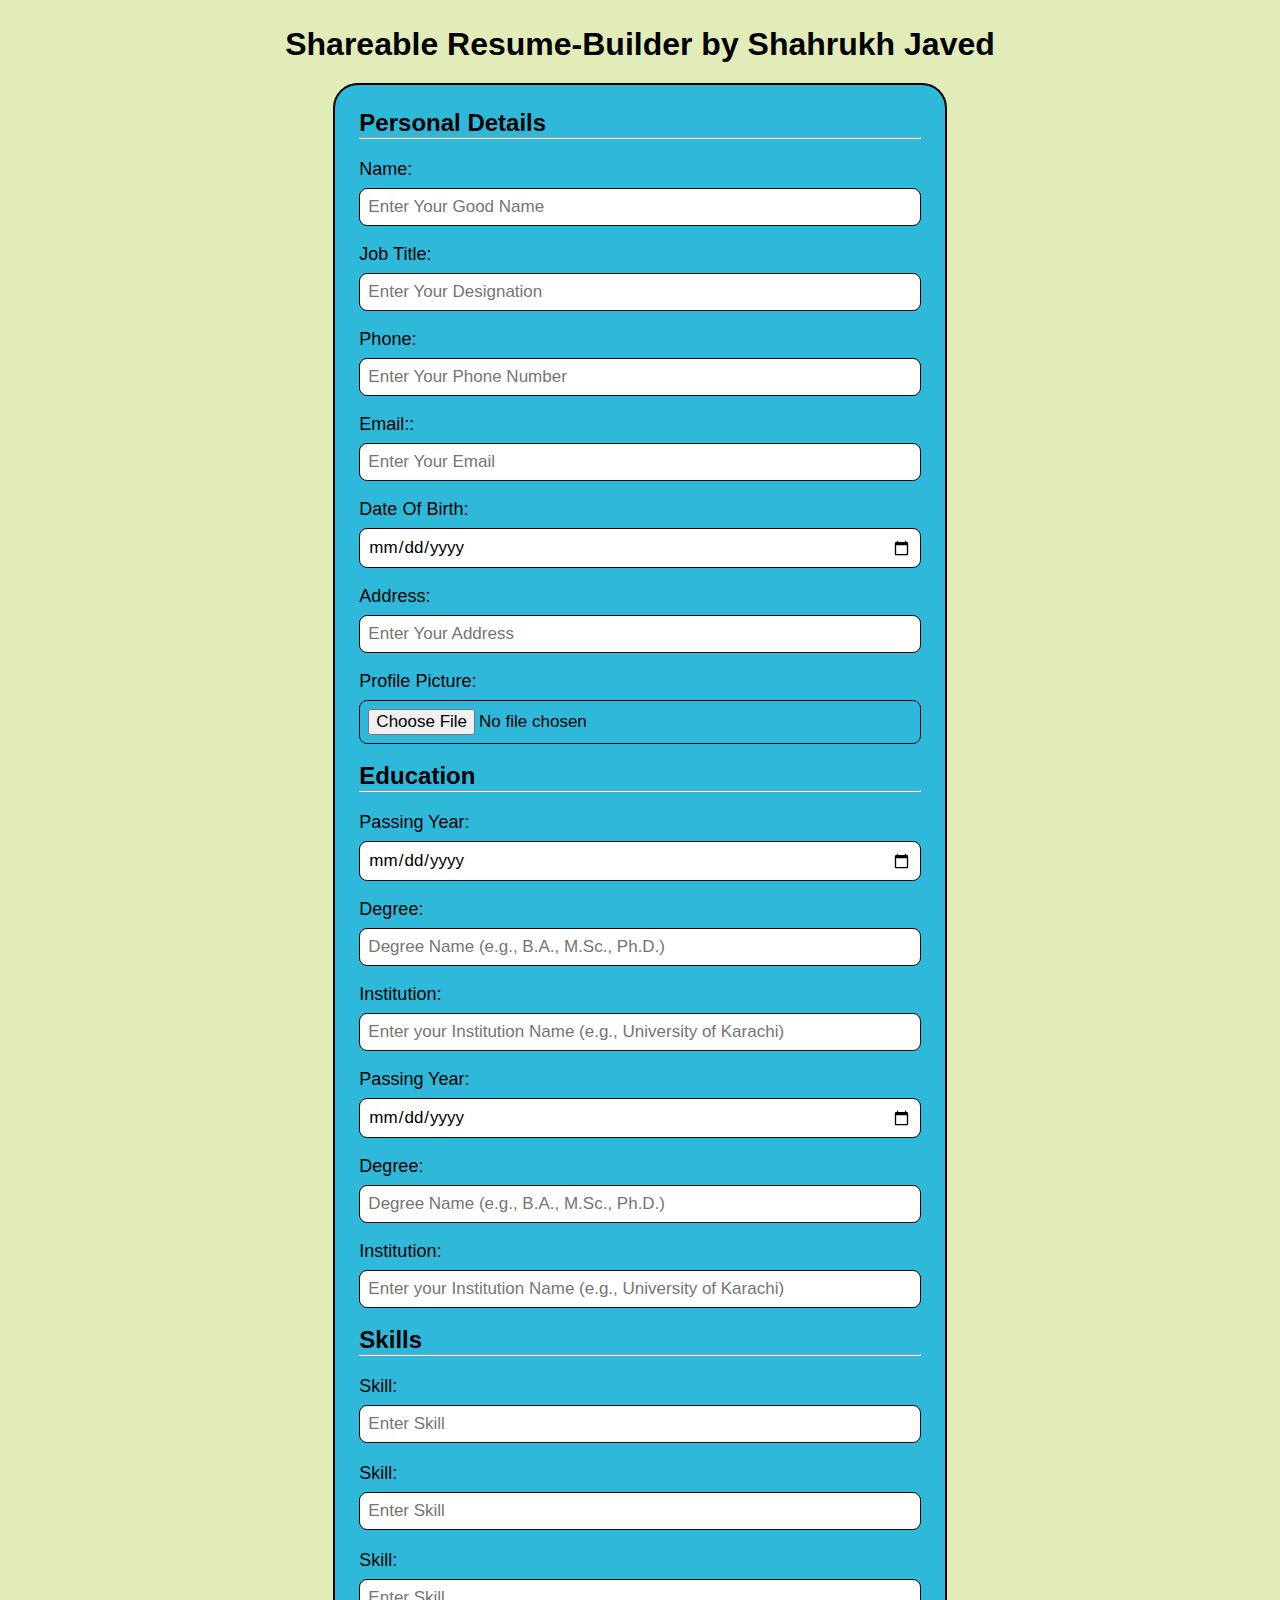
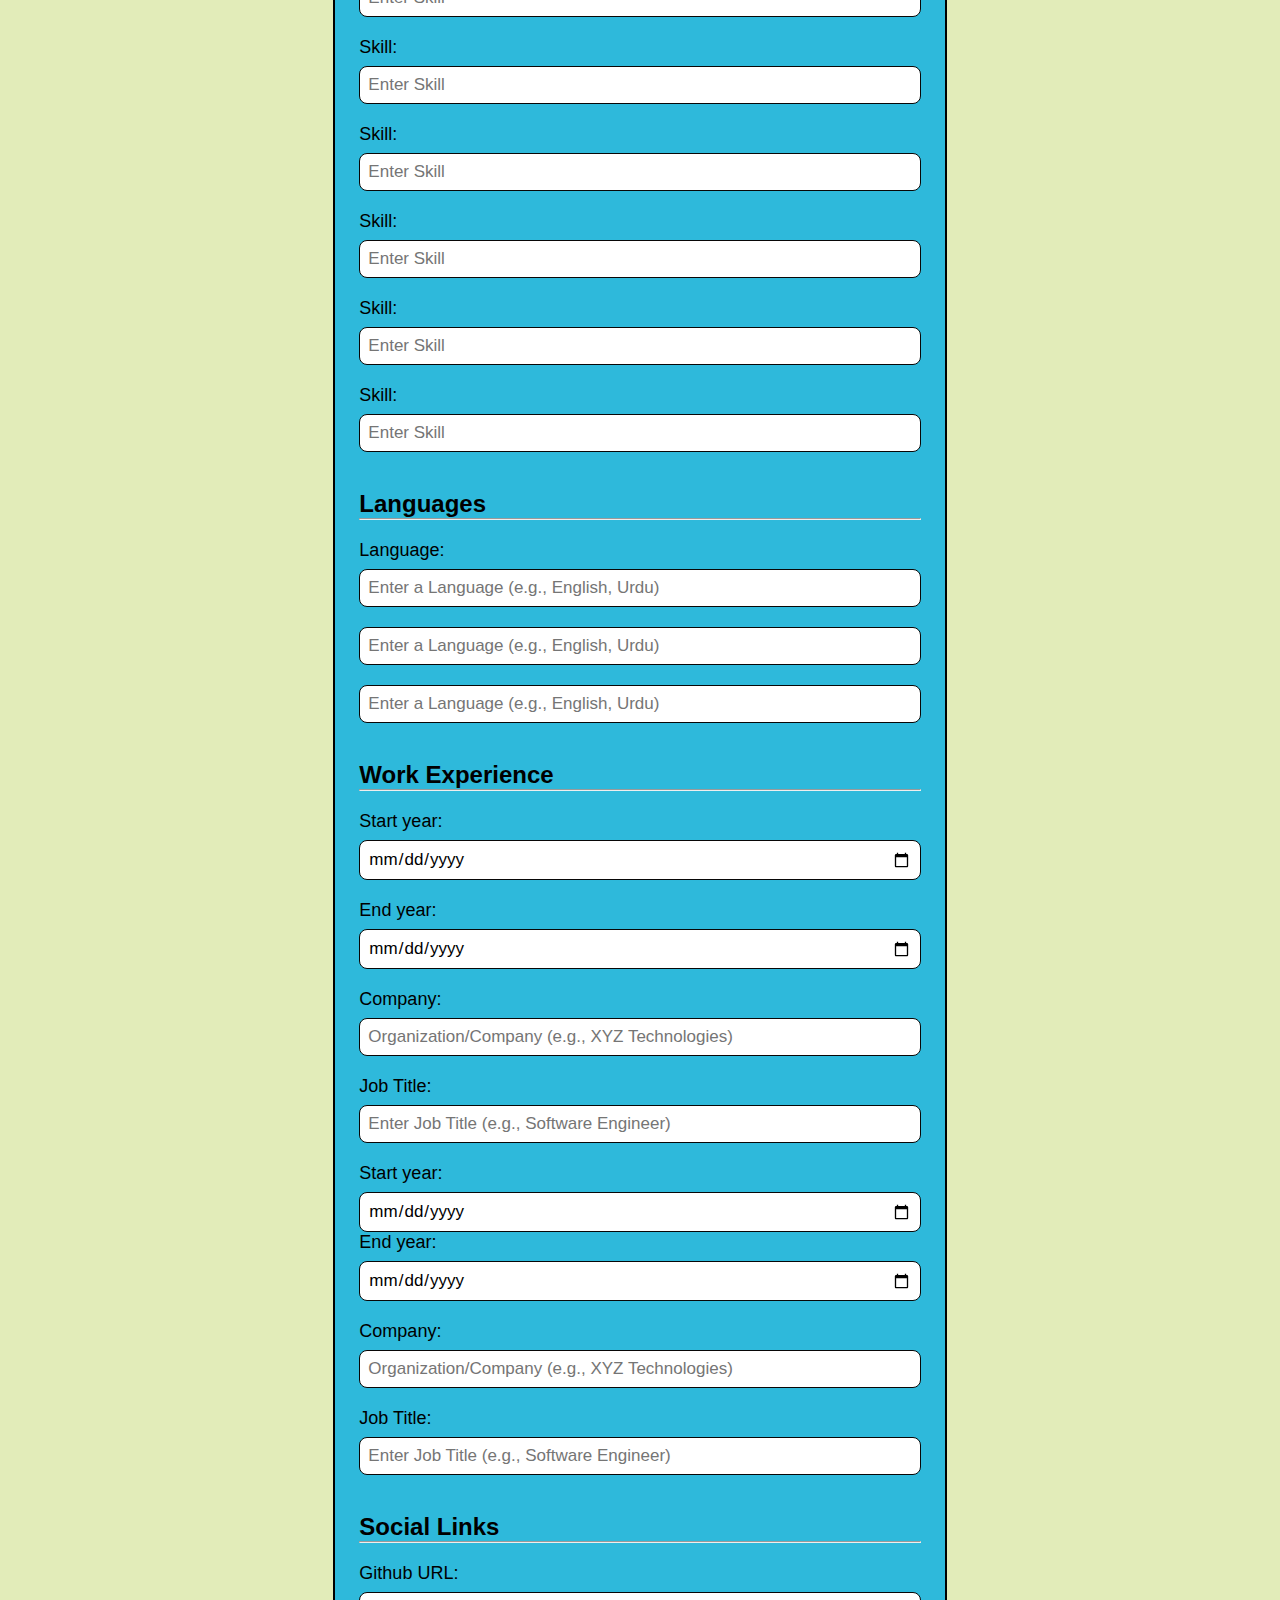
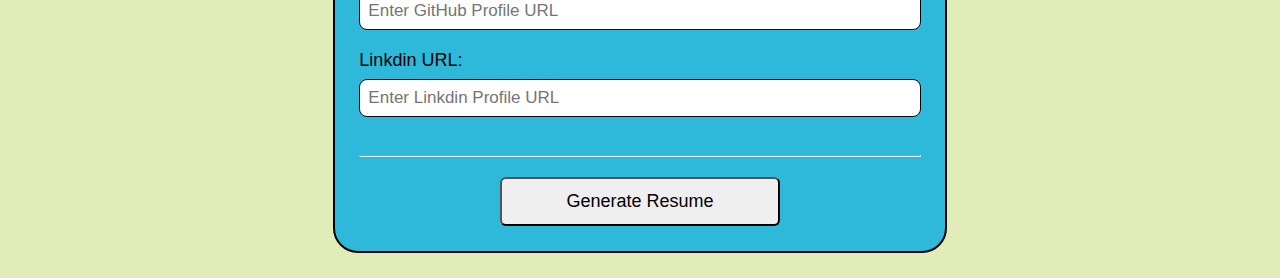
<file: index.html>
<!DOCTYPE html>
<html lang="en">
<head>
    <meta charset="UTF-8">
    <meta name="viewport" content="width=device-width, initial-scale=1.0">
    <title>Dynamic Resume-Builder</title>
    <link rel="stylesheet" href="style.css">
</head>
<body>
    <h1 class="shahrukh">Shareable Resume-Builder by Shahrukh Javed</h1>
    <form id="form">
        <h2>Personal Details</h2>
        <hr style="margin-bottom: 20px;">

        <div class="form-group">
            <label class="label" for="name">Name:</label>
            <input class="input" type="text" id="name" placeholder="Enter Your Good Name">
        </div>

        <div class="form-group">
            <label class="label" for="designation">Job Title:</label>
            <input class="input" type="text" id="designation" placeholder="Enter Your Designation">
        </div>

        <div class="form-group">
            <label class="label" for="phone">Phone:</label>
            <input class="input" type="tel" id="phone" placeholder="Enter Your Phone Number">
        </div>

        <div class="form-group">
            <label class="label" for="email">Email::</label>
            <input class="input" type="email" id="email" placeholder="Enter Your Email">
        </div>

        <div class="form-group">
            <label class="label" for="dob">Date Of Birth:</label>
            <input class="input" type="date" id="dob" placeholder="Enter Your Date of Birth">
        </div>

        <div class="form-group">
            <label class="label" for="Address">Address:</label>
            <input class="input" type="text" id="Address" placeholder="Enter Your Address">
        </div>

        <div class="form-group">
            <label class="label" for="pic"> Profile Picture:</label>
            <input class="input" type="file" id="pic" placeholder="Enter Your Address">
        </div>


        <h2>Education</h2>
        <hr style="margin-bottom: 20px;">

        <div class="form-group">
            <label class="label" for="pass">Passing Year:</label>
            <input class="input" type="date" id="pass" placeholder="Enter Your Passing Year">
        </div>

        <div class="form-group">
            <label class="label" for="deg">Degree:</label>
            <input class="input" type="text" id="deg" placeholder="Degree Name (e.g., B.A., M.Sc., Ph.D.)">
        </div>

        <div class="form-group">
            <label class="label" for="uni">Institution:</label>
            <input class="input" type="text" id="uni" placeholder="Enter your Institution Name (e.g., University of Karachi)">
        </div>

        <div class="form-group">
            <label class="label" for="pass1">Passing Year:</label>
            <input class="input" type="date" id="pass1" placeholder="Enter Your Passing Year">
        </div>

        <div class="form-group">
            <label class="label" for="deg1">Degree:</label>
            <input class="input" type="text" id="deg1" placeholder="Degree Name (e.g., B.A., M.Sc., Ph.D.)">
        </div>

        <div class="form-group">
            <label class="label" for="uni1">Institution:</label>
            <input class="input" type="text" id="uni1" placeholder="Enter your Institution Name (e.g., University of Karachi)">
        </div>

        <h2>Skills</h2>
        <hr style="margin-bottom: 20px;">

        <div class="form-group">
            <label class="label" for="skill1">Skill:</label>
            <input class="input mb-20" type="text" id="skill1" placeholder="Enter Skill">
            <label class="label" for="skill2">Skill:</label>
            <input class="input mb-20" type="text" id="skill2" placeholder="Enter Skill">
            <label class="label" for="skill3">Skill:</label>
            <input class="input mb-20" type="text" id="skill3" placeholder="Enter Skill">
            <label class="label" for="skill4">Skill:</label>
            <input class="input mb-20" type="text" id="skill4" placeholder="Enter Skill">
            <label class="label" for="skill5">Skill:</label>
            <input class="input mb-20" type="text" id="skill5" placeholder="Enter Skill">
            <label class="label" for="skill6">Skill:</label>
            <input class="input mb-20" type="text" id="skill6" placeholder="Enter Skill">
            <label class="label" for="skill7">Skill:</label>
            <input class="input mb-20 " type="text" id="skill7" placeholder="Enter Skill">
            <label class="label" for="skill8">Skill:</label>
            <input class="input mb-20 " type="text" id="skill8" placeholder="Enter Skill">
        </div>

        <h2>Languages</h2>
        <hr style="margin-bottom: 20px;">

        <div class="form-group">
            <label class="label" for="lang">Language:</label>
            <input class="input mb-20" type="text" id="lang" placeholder="Enter a Language (e.g., English, Urdu)">
            <input class="input mb-20" type="text" id="lang1" placeholder="Enter a Language (e.g., English, Urdu)">
            <input class="input mb-20" type="text" id="lang2" placeholder="Enter a Language (e.g., English, Urdu)">
        </div>


        <h2>Work Experience</h2>
        <hr style="margin-bottom: 20px;">

        <div class="form-group">
            <label class="label" for="styear">Start year:</label>
            <input class="input mb-20" type="date" id="styear" placeholder="Enter Start Year (e.g., 2015)">

            <label class="label" for="endyear">End year:</label>
            <input class="input mb-20" type="date" id="endyear" placeholder="Enter End Year (e.g., 2019)">

            <label class="label" for="company">Company:</label>
            <input class="input mb-20" type="text" id="company" placeholder="Organization/Company (e.g., XYZ Technologies)">

            <label class="label" for="jobTitle">Job Title:</label>
            <input class="input mb-20" type="text" id="jobTitle" placeholder="Enter Job Title (e.g., Software Engineer)">

            <label class="label" for="styear1">Start year:</label>
            <input class="input" mb-20  type="date" id="styear1" placeholder="Enter Start Year (e.g., 2015)">

            <label class="label" for="endyear1">End year:</label>
            <input class="input mb-20" type="date" id="endyear1" placeholder="Enter End Year (e.g., 2019)">

            <label class="label" for="company1">Company:</label>
            <input class="input mb-20" type="text" id="company1" placeholder="Organization/Company (e.g., XYZ Technologies)">

            <label class="label" for="jobTitle1">Job Title:</label>
            <input class="input mb-20" type="text" id="jobTitle1" placeholder="Enter Job Title (e.g., Software Engineer)">
        </div>

        <h2>Social Links</h2>
        <hr style="margin-bottom: 20px;">

        <div class="form-group">
            <label class="label" for="link">Github URL:</label>
            <input class="input mb-20" type="url" id="link" placeholder="Enter GitHub Profile URL">
            
            <label class="label" for="link1">Linkdin URL:</label>
            <input class="input mb-20" type="url" id="link1" placeholder="Enter Linkdin Profile URL">
        </div>

        <hr style="margin-bottom: 20px;">

        <div class="btnDiv"><input id="submitBtn" class="submit" type="submit" value="Generate Resume"></div>
    </form>
    
    <script src="script.js"></script>
</body>
</html>
</file>
<file: style.css>
* {
    margin: 0;
    padding: 0;
    box-sizing: border-box;
    font-family: Arial, Helvetica, sans-serif;
}

body {
    width: 100%;
    display: flex;
    flex-direction: column;
    justify-content: center;
    align-items: center;
    padding: 2%;
    background-color: #e2ecb9;
}

.shahrukh {
    margin-bottom: 20px;
}

form {
    border: 2px solid black;
    width: 50%;
    padding: 2%;
    border-radius: 25px;
    background-color: #2eb9db;
}

.form-group {
    display: flex;
    flex-direction: column;
    margin-bottom: 18px;
}

.label {
    font-size: 18px;
    margin-bottom: 8px;
}

.input {
    font-size: 17px;
    padding: 8px;
    border-radius: 8px;
    border: 1px solid rgb(8, 7, 7);
    outline: none;
}

.input:focus {
    border: 1px solid blue;
}

.mb-20 {
    margin-bottom: 20px;
}

.submit {
    font-size: 18px;
    padding: 12px;
    border-radius: 6px;
    width: 50%;
    cursor: pointer;
}

.submit:hover {
    background-color: rgb(28, 163, 226);
    color: white;
}

.submit:active {
    transform: scale(0.99);
}

.btnDiv {
    display: flex;
    justify-content: center;
    align-items: center;
    text-align: center;
}


@media (max-width: 600px) {
    body {
        padding: 5%;
    }

    form {
        width: 90%;
        padding: 5%;
    }

    .input, .submit {
        font-size: 16px;
        width: 100%;
    }

    .shahrukh {
        font-size: 14px;
        margin-bottom: 5px;
    }
}

@media (min-width: 601px) and (max-width: 992px) {
    form {
        width: 70%;
    }

    .input, .submit {
        width: 80%;
    }
}
</file>
